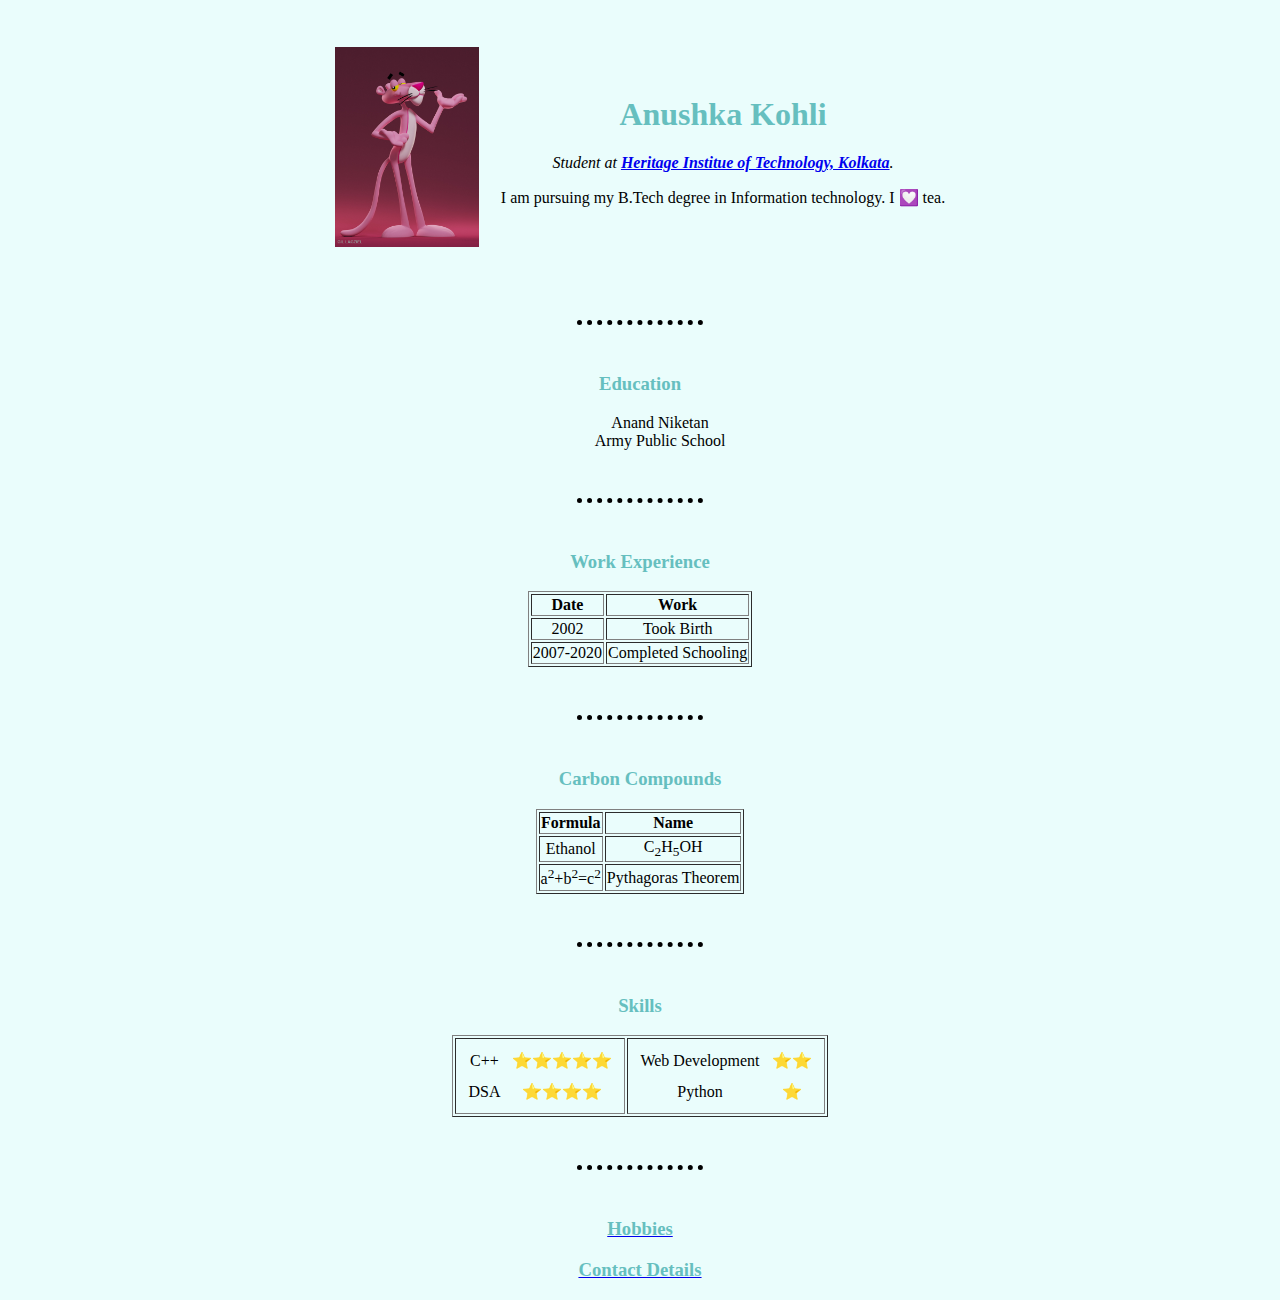
<file: index.html>
<!DOCTYPE html>
<html lang="en">
<head>
    <meta charset="UTF-8">
    <meta http-equiv="X-UA-Compatible" content="IE=edge">
    <meta name="viewport" content="width=device-width, initial-scale=1.0">
    <title>Anushka's Personal Site</title>
    <link rel="stylesheet" href="css/styles.css">
</head>
<body>
    <!-- <img src="https://mirchiplay.com/wp-content/uploads/2020/06/oswald-50ef74946b2c3.jpg" alt="Oswald Photo" height="200"> -->
    <br>
    <table cellspacing = "20">
        <tr>
            <td>
                <img src="images/pinkpanther.jpg" alt="Pink Panther Photo" height = "200">
            </td>
            <td>
                <h1>Anushka Kohli</h1>
                <p><em>Student at <a href="https://www.heritageit.edu/"><strong> Heritage   Institue of Technology, Kolkata</strong></a>. </em></p>
                <p>I am pursuing my B.Tech degree in Information technology. I 💟 tea.</p>
            </td>
        </tr>    
    </table>

    <hr>

    <h3>Education</h3>
    <ul>
        <li>Anand Niketan</li>
        <li>Army Public School</li>
    </ul>

    <hr>

    <h3>Work Experience</h3>
    <table border="1">
        <thead>
            <tr>
                <th>Date</th>
                <th>Work</th>
            </tr>
        </thead>
        <tbody>
            <tr>
                <td>2002</td>
                <td>Took Birth</td>
            </tr>
            <tr>
                <td>2007-2020</td>
                <td>Completed Schooling</td>
            </tr>
        </tbody>
        <tfoot>

        </tfoot>   
    </table>

    <hr>

    <h3>Carbon Compounds</h3>
    <table border="1">
        <thead>
            <tr>
                <th>Formula</th>
                <th>Name</th>
            </tr>
        </thead>
        <tbody>
            <tr>
                <td>Ethanol</td>
                <td>C<sub>2</sub>H<sub>5</sub>OH</td>
            </tr>
            <tr>
                <td>a<sup>2</sup>+b<sup>2</sup>=c<sup>2</sup></td>
                <td>Pythagoras Theorem</td>
            </tr>
        </tbody>
    </table>

    <hr>

    <h3>Skills</h3>
    <table border="1">
        <tr>
            <td>
                <table cellspacing="10">
                    <tr>
                        <td>C++</td>
                        <td>⭐⭐⭐⭐⭐</td>
                    </tr>
                    <tr>
                        <td>DSA</td>
                        <td>⭐⭐⭐⭐</td>
                    </tr>
                </table>
            </td>
            <td>
                <table cellspacing="10">
                    <tr>
                        <td>Web Development</td>
                        <td>⭐⭐</td>
                    </tr>
                    <tr>
                        <td>Python</td>
                        <td>⭐</td>
                    </tr>
                </table>
            </td>
        </tr>
    </table>

    <hr>

    <a href="hobbies.html"><h3>Hobbies</h3></a> 
    <a href="contact.html"><h3>Contact Details</h3></a>
    
</body>
</html>
</file>
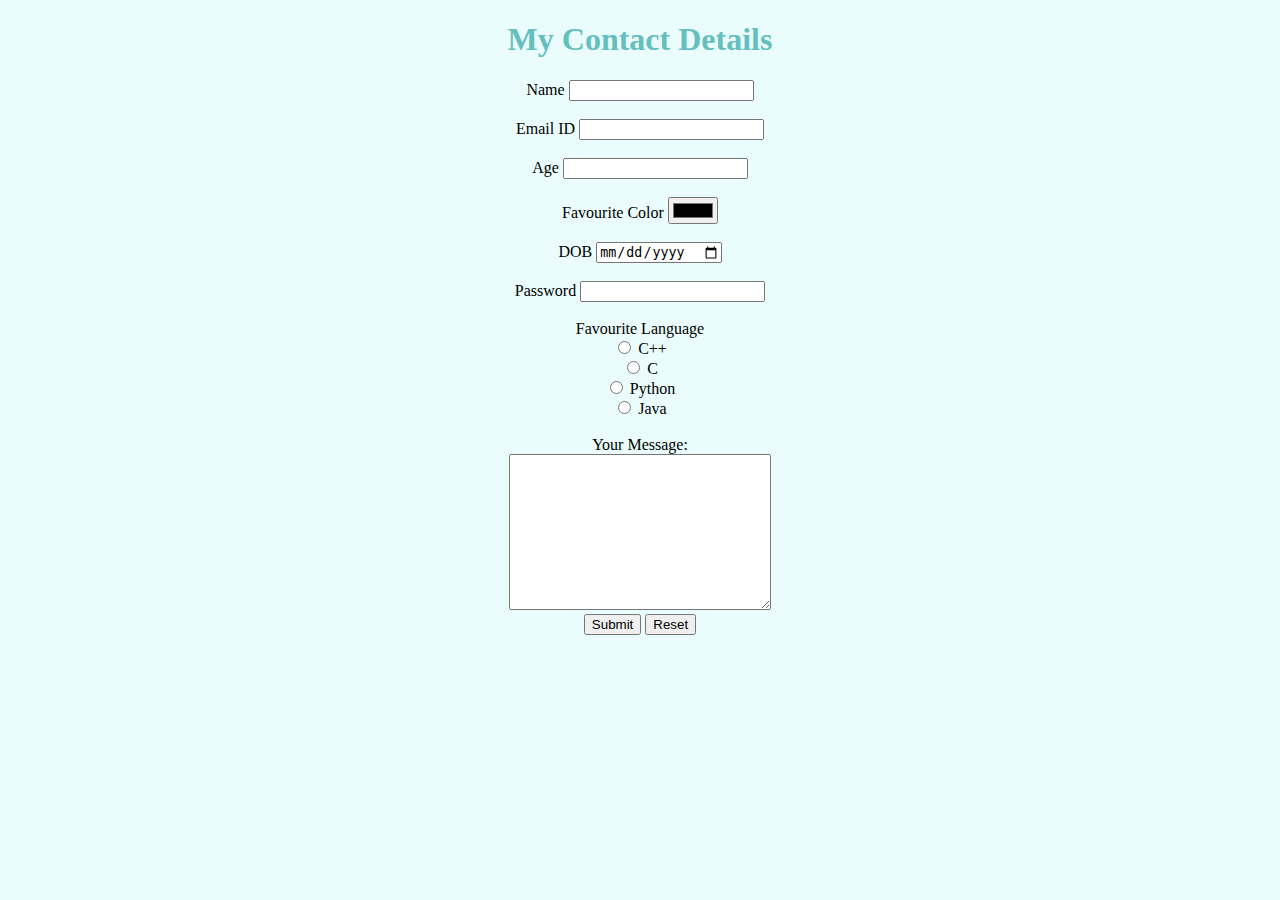
<file: contact.html>
<!DOCTYPE html>
<html lang="en">
<head>
    <meta charset="UTF-8">
    <meta http-equiv="X-UA-Compatible" content="IE=edge">
    <meta name="viewport" content="width=device-width, initial-scale=1.0">
    <title>Contact</title>
    <link rel="stylesheet" href="css/styles.css">
</head>
<body>
    <h1>My Contact Details</h1>
    <form action="" action="mailto:anushkakohli2021@gmail.com" method="post" enctype="text/plain">
        <div>
            <label for="Name">Name</label>
            <input type="text" name="" id="">
        </div>
        <br>
    
        <div>
            <label for="Email ID">Email ID</label>
            <input type="email" name="" id="">
        </div>
        <br>
    
        <div>
            <label for="Age">Age</label>
            <input type="number" name="" id="">
        </div>
        <br>
    
        <div>
            <label for="Color">Favourite Color</label>
            <input type="color" name="" id="">
        </div>
        <br>
    
        <div>
            <label for="DOB">DOB</label>
            <input type="date" name="" id="">
        </div>
        <br>
    
        <div>
            <label for="Password">Password</label>
            <input type="password" name="" id="">
        </div>
        <br>
    
        <div>
            <label for="Lang">Favourite Language</label>
            <div>
                <input type="radio" name="lang" id="">
                <label for="C++">C++</label>
            </div>
            <div>
                <input type="radio" name="lang" id="">
                <label for="C">C</label>
            </div>
            <div>
                <input type="radio" name="lang" id="">
                <label for="Python">Python</label>
            </div>
            <div>
                <input type="radio" name="lang" id="">
                <label for="Java">Java</label>
            </div>
    
        </div>
        <br>
    
        <div>
            <label for="mesg">Your Message:</label> <br>
            <textarea name="" id="" cols="30" rows="10"></textarea>
        </div>
    
        <div>
            <input type="submit" value="Submit">
            <input type="reset" name="" id="">
        </div>
    </form>
</body>
</html>
</file>
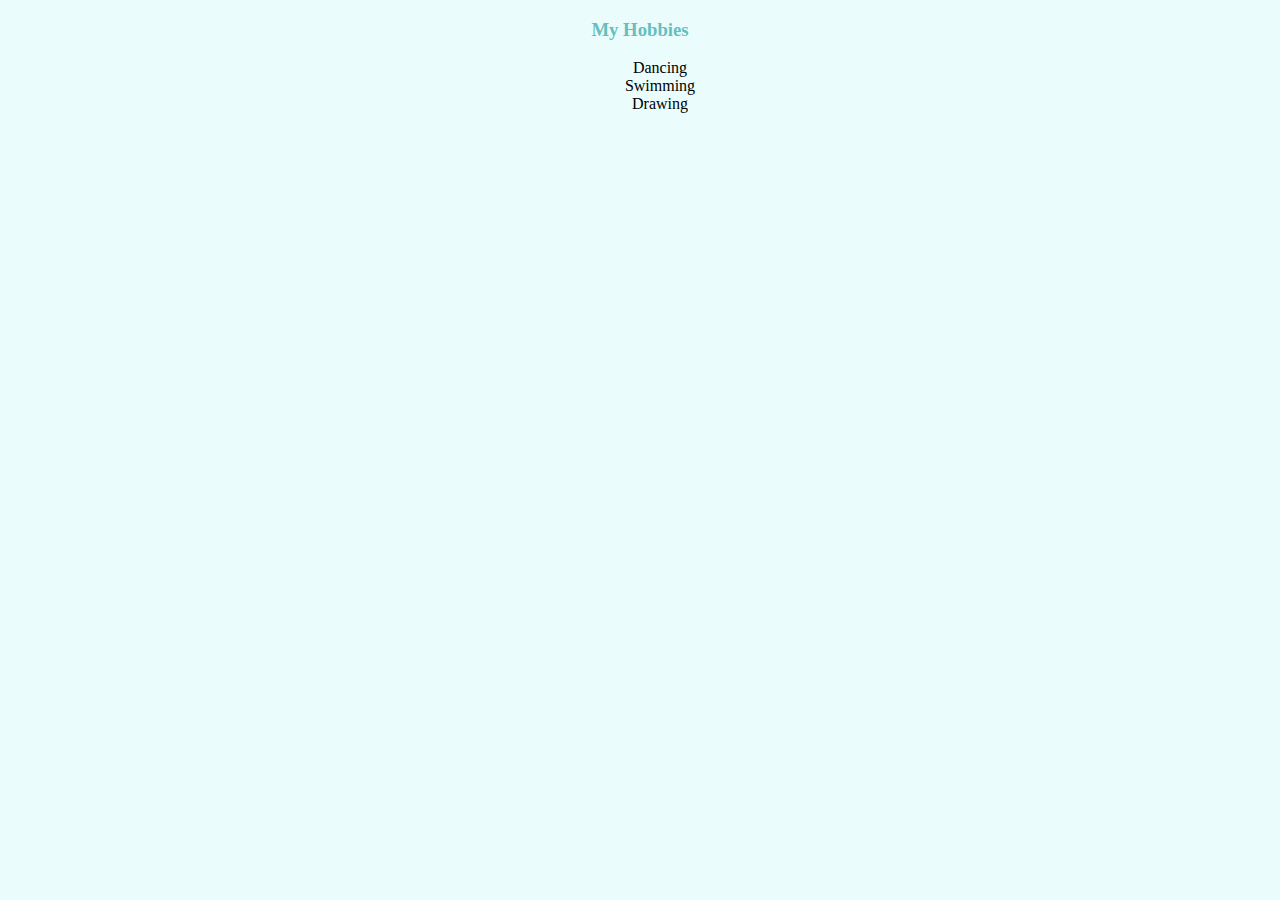
<file: hobbies.html>
<!DOCTYPE html>
<html lang="en">
<head>
    <meta charset="UTF-8">
    <meta http-equiv="X-UA-Compatible" content="IE=edge">
    <meta name="viewport" content="width=device-width, initial-scale=1.0">
    <title>My Hobbies</title>
    <link rel="stylesheet" href="css/styles.css">
</head>
<body>
    <h3>My Hobbies</h3>
    <ol>
        <li>Dancing</li>
        <li>Swimming</li>
        <li>Drawing</li>
    </ol>
</body>
</html>
</file>
<file: css/styles.css>
body{
    background-color: #EAFDFCFF;
    text-align: center;
}

table {
    margin-left: auto;
    margin-right: auto;
}

li {
    list-style: none;
}

hr{
    
    border-top: 2px black;
    border-width: 5px;
    border-style: dotted none none;
    width: 10%;
    margin-left: auto;
    margin-right: auto;
    margin-top: 3rem;
    margin-bottom: 3rem;
}

h1,h3{
    color: #66BFBF;
}
</file>
